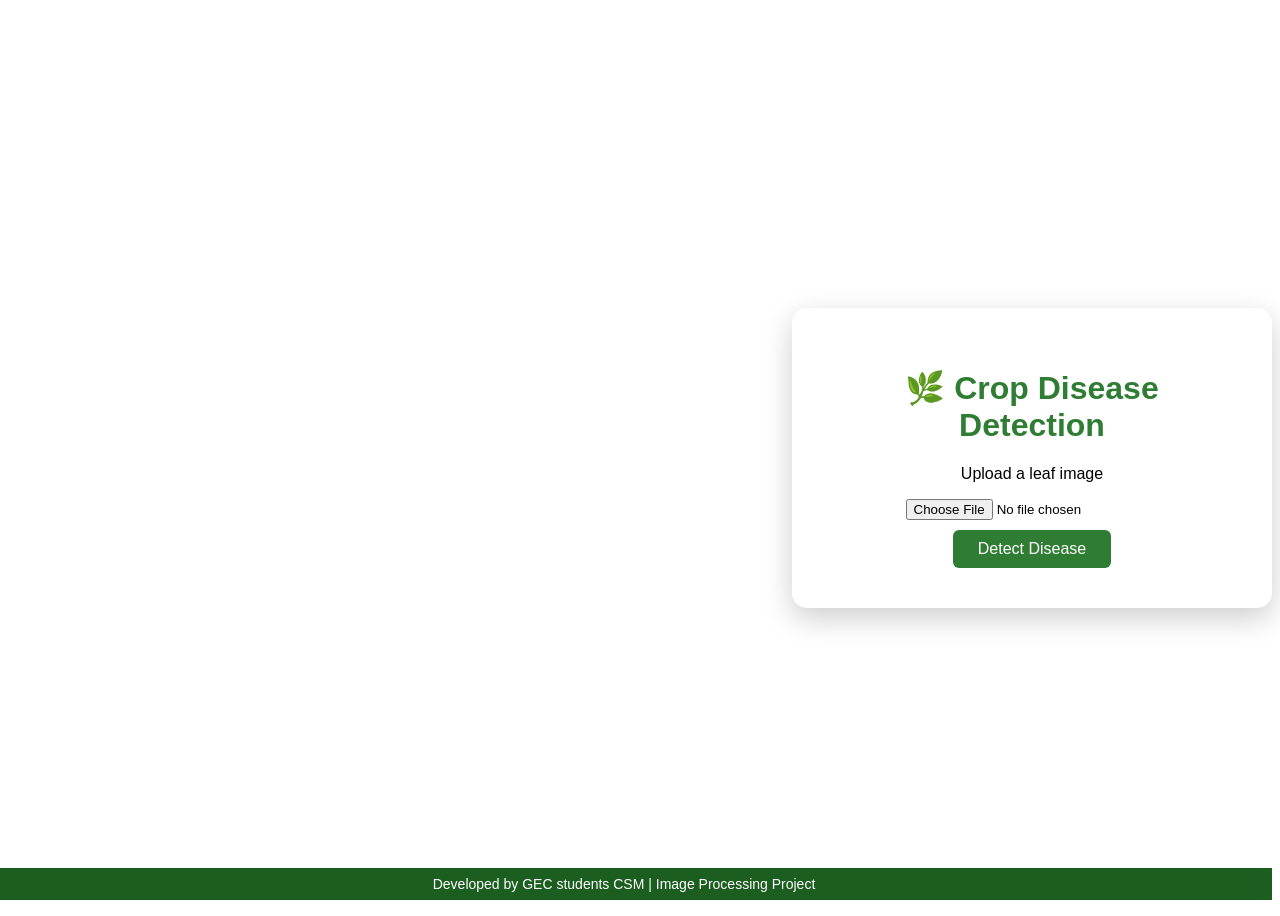
<file: templates/index.html>
<!DOCTYPE html>
<html>
<head>
<title>Crop Disease Detection</title>
<link rel="stylesheet" href="/static/style.css">
</head>

<body>
    
<div class="container">

<h1>🌿 Crop Disease Detection</h1>

<p>Upload a leaf image</p>

<form action="/detect" method="POST" enctype="multipart/form-data">
    
<input type="file" name="image" required>

<button type="submit">Detect Disease</button>

</form>

</div>
<div class="footer">
    Developed by GEC students CSM  | Image Processing Project
</div>

</body>
</html>
</file>
<file: static/style.css>
body{
background-image:url("https://codewave.com/wp-content/uploads/2024/02/Disease-Detection-case.jpg");
background-size:cover;
background-position: center;
font-family:Arial;
height:100vh;
display:flex;
justify-content:flex-end;
align-items:center;
}

.container{
background:white;
padding:40px;
border-radius:15px;
width:400px;
text-align:center;
box-shadow:0 10px 30px rgba(0,0,0,0.2);
}

h1{
color:#2e7d32;
}

button{
background:#2e7d32;
color:white;
padding:10px 25px;
border:none;
border-radius:6px;
font-size:16px;
margin-top:10px;
cursor:pointer;
}

button:hover{
background:#1b5e20;
}

img{
    border-radius: 10px;
    margin-top:10px;
}
.footer{
    position:fixed;
    bottom:0;
    width:100%;
    background: #1b5e20;
    color:white;
    text-align: center;
    padding: 8px;
    font-size: 14px;
}
</file>
